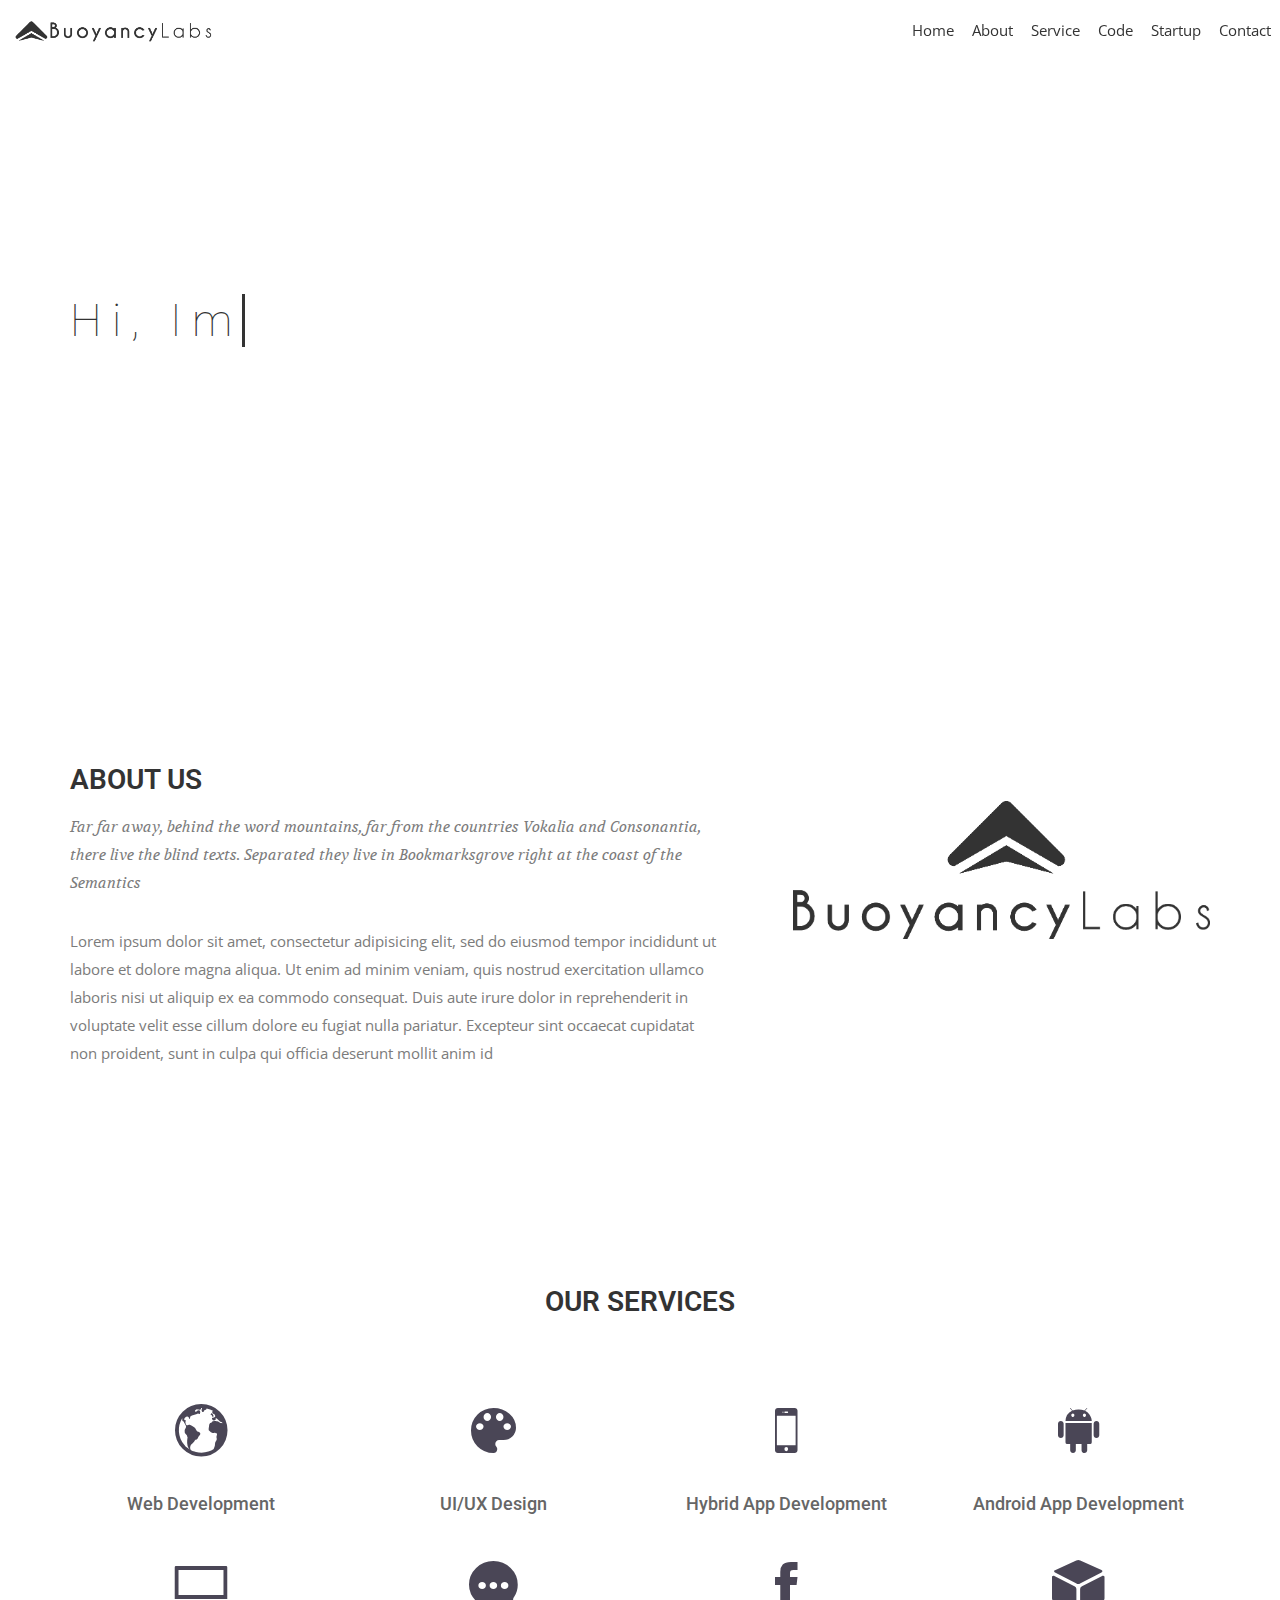
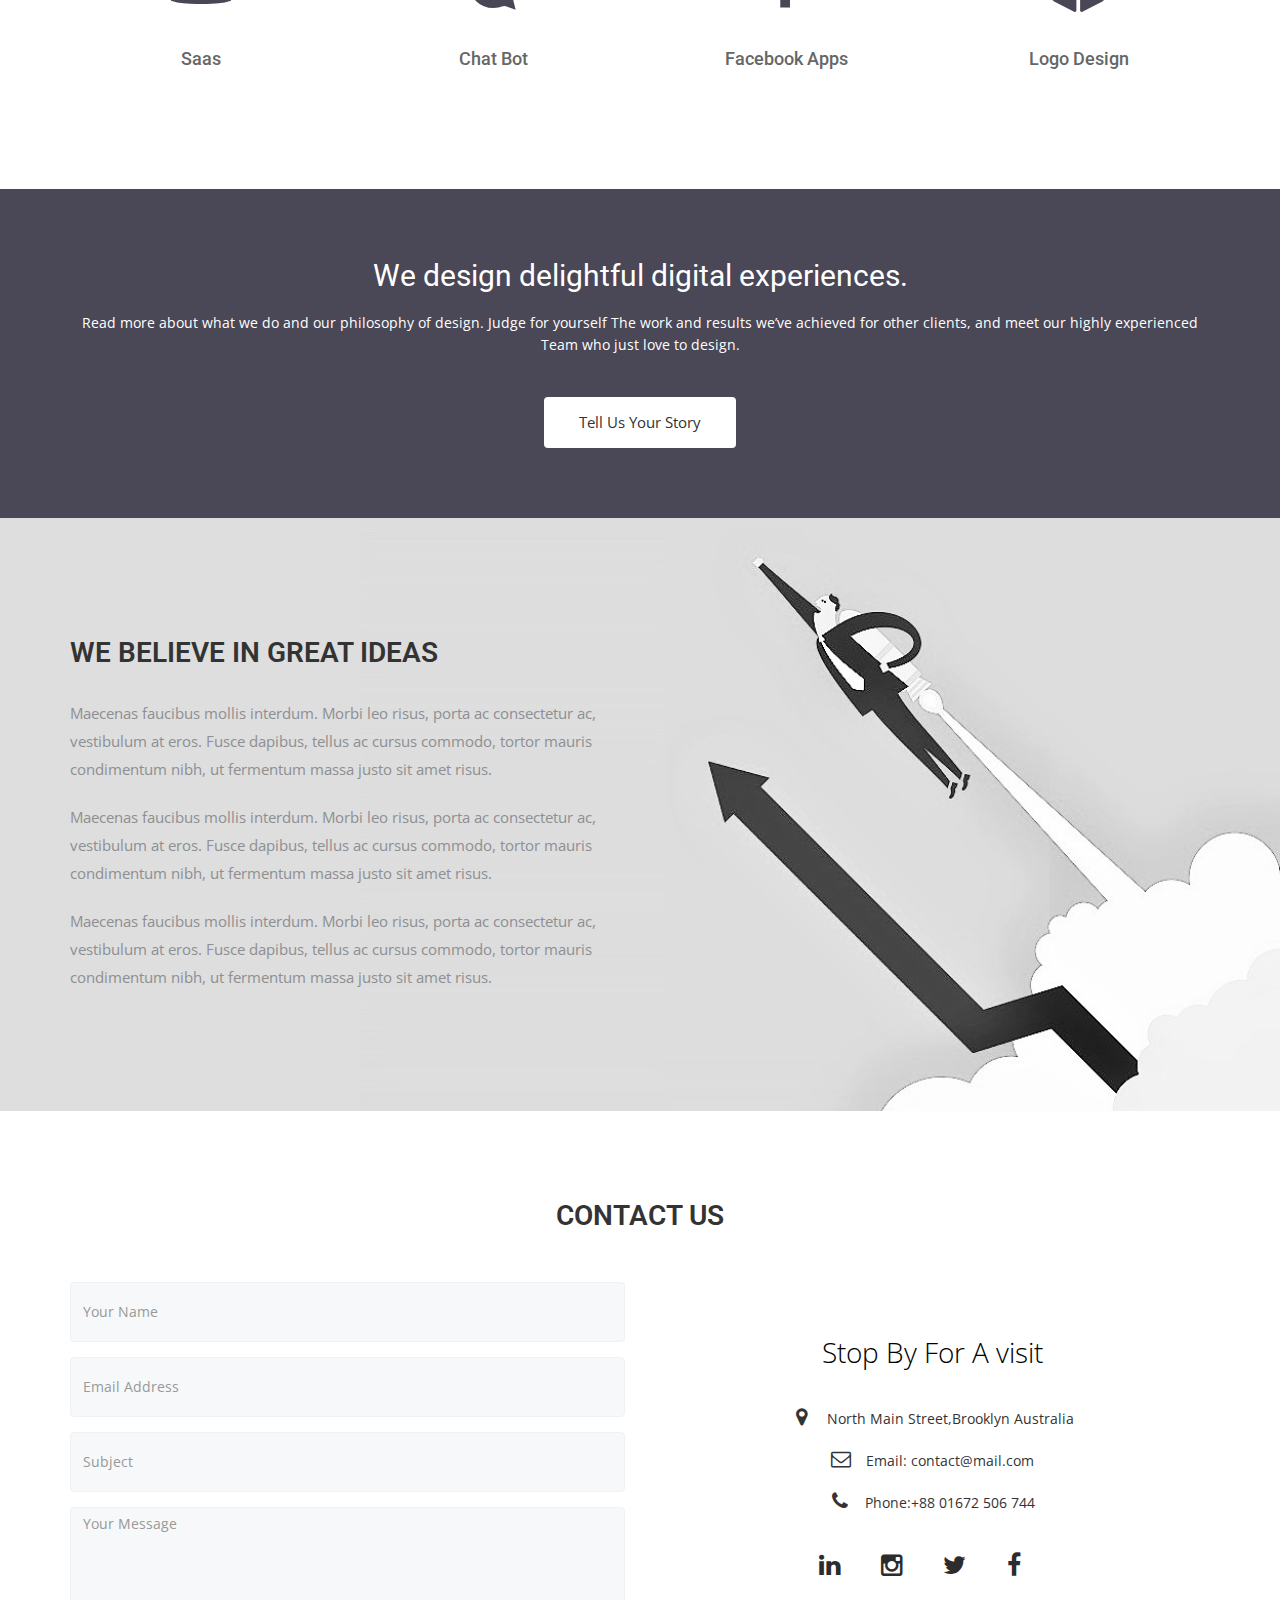
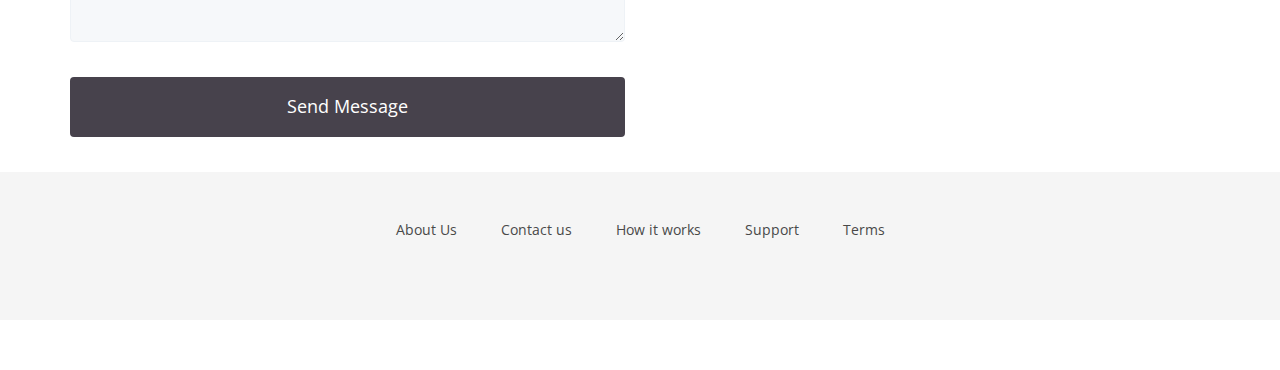
<file: index.html>
<!DOCTYPE html>

<html class="no-js">
  <head>
    <meta charset="utf-8">
    <meta http-equiv="X-UA-Compatible" content="IE=edge">
    <title>Space template</title>
    <meta name="description" content="">
    <meta name="viewport" content="width=device-width, initial-scale=1">
    <!-- Place favicon.ico and apple-touch-icon.png in the root directory -->
    
    <!-- CSS -->
    <link rel="stylesheet" href="css/owl.carousel.css">
    <link rel="stylesheet" href="css/bootstrap.min.css">
    <link rel="stylesheet" href="css/font-awesome.min.css">
    <link rel="stylesheet" href="css/style.css">
    <link rel="stylesheet" href="css/ionicons.min.css">
    <link rel="stylesheet" href="css/animate.css">
    <link rel="stylesheet" href="css/responsive.css">


    
    <!-- Js -->
    <script src="js/vendor/modernizr-2.6.2.min.js"></script>
    <script src="//ajax.googleapis.com/ajax/libs/jquery/1.10.2/jquery.min.js"></script>
    <!--script>window.jQuery || document.write('<script src="js/vendor/jquery-1.10.2.min.js"><\/script>')</script-->
    <script src="js/bootstrap.min.js"></script>
    <script src="js/owl.carousel.min.js"></script>
    <script src="js/plugins.js"></script>
	<!--script src="js/contact_me.js"></script>
    <!--script src="js/min/waypoints.min.js"></script-->
    <script src="js/jquery.counterup.js"></script>

    <!-- Google Map >
    <script src="https://maps.googleapis.com/maps/api/js"></script>
    <script src="js/google-map-init.js"></script-->


    <script src="js/main.js"></script>


  </head>
  <body>



    <!-- Header Start -->
  <header style="margin-top:-50px;">
    <div class="container">
      <div class="row">
        <div class="col-md-12">
          <!-- header Nav Start -->
          <nav class="navbar navbar-fixed-top opaque-navbar">
            <div class="container-fluid">
              <!-- Brand and toggle get grouped for better mobile display -->
              <div class="navbar-header" >
                <button type="button" class="navbar-toggle collapsed"data-toggle="collapse" data-target="#bs-example-navbar-collapse-1">
                <span class="sr-only">Toggle navigation</span>
                <span class="icon-bar" ></span>
                <span class="icon-bar"></span>
                <span class="icon-bar"></span>
                </button>
                <a class="navbar-brand smalllogo" href="#slider">
                  <img src="img/nav_logo_333.png" alt="Logo" style="margin-top:15px;width:60%;height:auto;margin-right:-30px;">
                </a>
              </div>
                <!-- Collect the nav links, forms, and other content for toggling -->
                <div class="collapse navbar-collapse" id="bs-example-navbar-collapse-1" >
                  <ul class="nav navbar-nav navbar-right" >
                    <li><a href="#">Home</a></li>
                    <li><a href="#intro">About</a></li>
                   
                    <li><a href="#service">Service</a></li>
					 <li><a href="#call-to-action">Code</a></li>
					  <li><a href="#startup">Startup</a></li>
                    <li><a href="#contact-form">Contact</a></li>
                  </ul>
                </div><!-- /.navbar-collapse -->
              </div><!-- /.container-fluid -->
            </nav>
          </div>
        </div>
      </div>
    </header><!-- header close -->
        
    <!-- Slider Start -->
    <section id="slider">
      <div class="container">
        <div class="row">
          <div class="col-md-6">
            <div class="block" style="margin-top:100px;">
              <!--h1 class="animated fadeInUp">A DIGITAL MARKETING &#38; <br> DESIGN AGENCY</h1>
              <p class="animated fadeInUp">We love the Web and the work we do.We work closely with our </br> clients to deliver the best possible solutions for their needs</p-->
			  
			    <a href="" class="typewrite" data-period="2000" data-type='[ "Hi, Im Si.", "I am Creative.", "I Love Design.", "I Love to Develop." ]'>
				<span class="wrap"></span>
				</a>
  
            </div>
          </div>
		  <div class="col-md-6 animated bounceInUp">
							<!--div class="device wp3">
								<div class="device-content">
									<div class="showcase-slider">
										<ul class="slides" id="showcaseSlider">
											<li>
												<img src="img/screen1.jpg" alt="Device Content Image">
											</li>
										
										</ul>
									</div>
								</div>
							</div-->
						</div>
        </div>
      </div>
    </section>
	
    <!-- Wrapper Start -->
    <section id="intro">
      <div class="container">
        <div class="row">
          <div class="col-md-7 col-sm-12">
            <div class="block">
              <div class="section-title">
                <h2>About Us</h2>
                <p>Far far away, behind the word mountains, far from the countries Vokalia and Consonantia, there live the blind texts. Separated they live in Bookmarksgrove right at the coast of the Semantics</p>
              </div>
              <p>Lorem ipsum dolor sit amet, consectetur adipisicing elit, sed do eiusmod tempor incididunt ut labore et dolore magna aliqua. Ut enim ad minim veniam, quis nostrud exercitation ullamco laboris nisi ut aliquip ex ea commodo consequat. Duis aute irure dolor in reprehenderit in voluptate velit esse cillum dolore eu fugiat nulla pariatur. Excepteur sint occaecat cupidatat non proident, sunt in culpa qui officia deserunt mollit anim id </p>
            </div>
          </div><!-- .col-md-7 close -->
          <div class="col-md-5 col-sm-12 biglogo">
            <div class="block" style="margin-top:70px;">
              <img src="img/sq_logo_333.png" alt="Img">
            </div>
          </div><!-- .col-md-5 close -->
        </div>
      </div>
    </section>

  <!--section id="feature">
    <div class="container">
      <div class="row">
        <div class="col-md-6 col-md-offset-6">
          <h2>WE BELIEVE IN GREAT IDEAS</h2>
          <p>Maecenas faucibus mollis interdum. Morbi leo risus, porta ac consectetur ac, vestibulum at eros. Fusce dapibus, tellus ac cursus commodo, tortor mauris condimentum nibh, ut fermentum massa justo sit amet risus.</p>
          <p>Maecenas faucibus mollis interdum. Morbi leo risus, porta ac consectetur ac, vestibulum at eros. Fusce dapibus, tellus ac cursus commodo, tortor mauris condimentum nibh, ut fermentum massa justo sit amet risus.</p>
          <p>Maecenas faucibus mollis interdum. Morbi leo risus, porta ac consectetur ac, vestibulum at eros. Fusce dapibus, tellus ac cursus commodo, tortor mauris condimentum nibh, ut fermentum massa justo sit amet risus.</p>
          <a href="work.html" class="btn btn-view-works">View Works</a>
        </div>
      </div>
    </div>
  </section-->
        
    <!-- Service Start -->
    <section id="service">
      <div class="container">
        <div class="row">
          <div class="section-title">
            <h2>Our Services</h2>
            <!--p>Far far away, behind the word mountains, far from the countries Vokalia and Consonantia, there live the blind texts. Separated they live in Bookmarksgrove right at the coast of the Semantics</p-->
          </div>
        </div>
        <div class="row ">
          <div class="col-sm-6 col-md-3">
            <div class="service-item">
              <i class="ion-earth"></i>
              <h4>Web Development</h4>
              <!--p>Lorem ipsum dolor sit amet, consectetur adipisicing elit, sed do eiusmod tempor incididunt ut </p-->
            </div>
          </div>
          <div class="col-sm-6 col-md-3">
            <div class="service-item">
              <i class="ion-android-color-palette"></i>
              <h4>UI/UX Design</h4>
              <!--p>Lorem ipsum dolor sit amet, consectetur adipisicing elit, sed do eiusmod tempor incididunt ut </p-->
            </div>
          </div>
          <div class="col-sm-6 col-md-3">
            <div class="service-item">
              <i class="icon ion-iphone"></i>
              <h4>Hybrid App Development</h4>
              <!--p>Lorem ipsum dolor sit amet, consectetur adipisicing elit, sed do eiusmod tempor incididunt ut </p-->
            </div>
          </div>
          <div class="col-sm-6 col-md-3" >
            <div class="service-item">
              <i class="ion-social-android"></i>
              <h4>Android App Development</h4>
              <!--p>Lorem ipsum dolor sit amet, consectetur adipisicing elit, sed do eiusmod tempor incididunt ut </p-->
            </div>
          </div>
		  </div>
		  
		  <div class="row">
          <div class="col-sm-6 col-md-3">
            <div class="service-item">
              <i class="icon ion-laptop"></i>
              <h4>Saas</h4>
              <!--p>Lorem ipsum dolor sit amet, consectetur adipisicing elit, sed do eiusmod tempor incididunt ut </p-->
            </div>
          </div>
          <div class="col-sm-6 col-md-3">
            <div class="service-item">
              <i class="icon ion-chatbubble-working"></i>
              <h4>Chat Bot</h4>
              <!--p>Lorem ipsum dolor sit amet, consectetur adipisicing elit, sed do eiusmod tempor incididunt ut </p-->
            </div>
          </div>
          <div class="col-sm-6 col-md-3">
            <div class="service-item">
              <i class="icon ion-social-facebook"></i>
              <h4>Facebook Apps</h4>
              <!--p>Lorem ipsum dolor sit amet, consectetur adipisicing elit, sed do eiusmod tempor incididunt ut </p-->
            </div>
          </div>
          <div class="col-sm-6 col-md-3">
            <div class="service-item">
              <i class="icon ion-cube"></i>
              <h4>Logo Design</h4>
              <!--p>Lorem ipsum dolor sit amet, consectetur adipisicing elit, sed do eiusmod tempor incididunt ut </p-->
            </div>
          </div>
        </div>
      </div>
    </section>
    <!-- Call to action Start -->
    <section id="call-to-action">
      <div class="container">
        <div class="row">
          <div class="col-md-12">
            <div class="block">
              <h2>We design delightful digital experiences.</h2>
              <p>Read more about what we do and our philosophy of design. Judge for yourself The work and results we’ve achieved for other clients, and meet our highly experienced Team who just love to design.</p>
              <button class="btn btn-default btn-call-to-action" href="#" data-target="#code-form" data-toggle="modal" >Tell Us Your Story</button>
            </div>
          </div>
        </div>
      </div>
    </section>
	
	
	
	<!-----------------------------------

    <!-- FUN FACTS ABOUT US -->
    <!--section id="testimonial">
      <div class="container">
        <div class="row">
          <div class="section-title text-center">
            <h2>Fun Facts About Us</h2>
            <p>Far far away, behind the word mountains, far from the countries Vokalia and Consonantia, there live the blind texts. Separated they live in Bookmarksgrove right at the coast of the Semantics</p>
          </div>
        </div>
        <div class="row">
          <div class="col-md-6">
            <div class="block">
              <ul class="counter-box clearfix">
                <li>
                  <div class="block">
                    <i class="ion-ios-chatboxes-outline"></i>
                    <h4 class="counter">20000</h4>
                    <span>Cups Of Coffee</span>
                  </div>
                </li>
                <li>
                  <div class="block">
                    <i class="ion-ios-glasses-outline"></i>
                    <h4 class="counter">20000</h4>
                    <span>Cups Of Coffee</span>
                  </div>
                </li>
                <li>
                  <div class="block">
                    <i class="ion-ios-compose-outline"></i>
                    <h4 class="counter">20000</h4>
                    <span>Cups Of Coffee</span>
                  </div>
                </li>
                <li>
                  <div class="block">
                    <i class="ion-ios-timer-outline"></i>
                    <h4 class="counter">20000</h4>
                    <span>Cups Of Coffee</span>
                  </div>
                </li>

              </ul>
            </div>
          </div>
		  
		  <!--------
		  <!-- TESTIMONIAL SECTION >
				
          <div class="col-md-6">
            <div class="testimonial-carousel">
              <div id="testimonial-slider" class="owl-carousel">
                <div>
                    <img src="img/cotation.png" alt="IMG">
                    <p>"This Company created an e-commerce site with the tools to make our business a success, with innovative ideas we feel that our site has unique elements that make us stand out from the crowd."</p>
                    <div class="user">
                      <img src="img/item-img1.jpg" alt="Pepole">
                      <p><span>Rose Ray</span> CEO</p>
                    </div>
                </div>
                <div>
                  <img src="img/cotation.png" alt="IMG">
                    <p>"This Company created an e-commerce site with the tools to make our business a success, with innovative ideas we feel that our site has unique elements that make us stand out from the crowd."</p>
                    <div class="user">
                      <img src="img/item-img1.jpg" alt="Pepole">
                      <p><span>Rose Ray</span> CEO</p>
                    </div>
                </div>
                <div>
                  <img src="img/cotation.png" alt="IMG">
                    <p>"This Company created an e-commerce site with the tools to make our business a success, with innovative ideas we feel that our site has unique elements that make us stand out from the crowd."</p>
                    <div class="user">
                      <img src="img/item-img1.jpg" alt="Pepole">
                      <p><span>Rose Ray</span> CEO</p>
                    </div>
                </div>
                <div>
                  <img src="img/cotation.png" alt="IMG">
                    <p>"This Company created an e-commerce site with the tools to make our business a success, with innovative ideas we feel that our site has unique elements that make us stand out from the crowd."</p>
                    <div class="user">
                      <img src="img/item-img1.jpg" alt="Pepole">
                      <p><span>Rose Ray</span> CEO</p>
                    </div>
                </div>
              </div>
            </div>
          </div>
        </div>
      </div>
    </section-->

<!-----------------------------------
<!-- CLIENT LOGO  CARASOULE SECTION-->

    <!--section id="clients-logo-section">
      <div class="container">
        <div class="row">
          <div class="col-md-12">
            <div class="block">
              <div id="clients-logo" class="owl-carousel">
                <div class="clients-logo-img">
                  <img src="img/clients/clients-logo1.png" alt="Features">
                </div>
                <div class="clients-logo-img">
                  <img src="img/clients/clients-logo2.png" alt="Features">
                </div>
                <div class="clients-logo-img">
                  <img src="img/clients/clients-logo3.png" alt="Features">
                </div>
                <div class="clients-logo-img">
                  <img src="img/clients/clients-logo4.png" alt="Features">
                </div>
                <div class="clients-logo-img">
                  <img src="img/clients/clients-logo5.png" alt="Features">
                </div>
                <div class="clients-logo-img">
                  <img src="img/clients/clients-logo3.png" alt="Features">
                </div>
                <div class="clients-logo-img">
                  <img src="img/clients/clients-logo2.png" alt="Features">
                </div>
                <div class="clients-logo-img">
                  <img src="img/clients/clients-logo5.png" alt="Features">
                </div>
                <div class="clients-logo-img">
                  <img src="img/clients/clients-logo1.png" alt="Features">
                </div>
                <div class="clients-logo-img">
                  <img src="img/clients/clients-logo4.png" alt="Features">
                </div>
                <div class="clients-logo-img">
                  <img src="img/clients/clients-logo5.png" alt="Features">
                </div>
                <div class="clients-logo-img">
                  <img src="img/clients/clients-logo3.png" alt="Features">
                </div>
              </div>
            </div>
          </div>
        </div>
      </div>
    </section-->

 
  <section id="startup">
    <div class="container">
      <div class="row">
        <div class="col-md-6">
          <h2>WE BELIEVE IN GREAT IDEAS</h2>
          <p>Maecenas faucibus mollis interdum. Morbi leo risus, porta ac consectetur ac, vestibulum at eros. Fusce dapibus, tellus ac cursus commodo, tortor mauris condimentum nibh, ut fermentum massa justo sit amet risus.</p>
          <p>Maecenas faucibus mollis interdum. Morbi leo risus, porta ac consectetur ac, vestibulum at eros. Fusce dapibus, tellus ac cursus commodo, tortor mauris condimentum nibh, ut fermentum massa justo sit amet risus.</p>
          <p>Maecenas faucibus mollis interdum. Morbi leo risus, porta ac consectetur ac, vestibulum at eros. Fusce dapibus, tellus ac cursus commodo, tortor mauris condimentum nibh, ut fermentum massa justo sit amet risus.</p>
          <!--a href="work.html" class="btn btn-view-works">View Works</a-->
        </div>
      </div>
    </div>
  </section>



 <section id="contact-form">
          <div class="container">
           <div class="text-center">
			<h2 style=" text-transform: uppercase;font-size: 28px;font-weight: 600;">Contact Us</h2>
			</div>
			 <div class="row " style="margin-top:50px;">
              <div class="col-md-6 col-sm-12">
                <div class="block">
                  <form>
                    <div class="form-group">
                      <input type="text" class="form-control" placeholder="Your Name">
                    </div>
                    <div class="form-group">
                      <input type="email" class="form-control" placeholder="Email Address">
                    </div>
                    <div class="form-group">
                      <input type="text" class="form-control" placeholder="Subject">
                    </div>
                
                
             
             
                    <div class="form-group-2" style="margin-bottom:20px;">
                      <textarea class="form-control" rows="3" placeholder="Your Message"></textarea>
                    </div>
                    <button class="btn btn-default" type="submit">Send Message</button>
					  </form>
					</div>
              </div>
            
            
              <div class="col-md-6 col-sm-12 text-center" id="contact-box">
                <div class="block">
                  <h2>Stop By For A visit</h2>
                  <ul class="address-block">
                    <li>
                      <i class="fa fa-map-marker"></i>North Main Street,Brooklyn Australia
                    </li>
                    <li>
                      <i class="fa fa-envelope-o"></i>Email: contact@mail.com
                    </li>
                    <li>
                      <i class="fa fa-phone"></i>Phone:+88 01672 506 744
                    </li>
                  </ul>

                  <ul class="social-icons">
                   
                    <li>
                      <a href="#"><i class="fa fa-linkedin"></i></a>
                    </li>
               
                    <li>
                      <a href="#"><i class="fa fa-instagram"></i></a>
                    </li>
                    <li>
                      <a href="#"><i class="fa fa-twitter"></i></a>
                    </li>
                    <li>
                      <a href="#"><i class="fa fa-facebook"></i></a>
                    </li>
                  </ul>
                </div>
              </div>
			  
			  </div>
              <!--div class="col-md-6 col-sm-12">
                <div class="block">
                  <h2>We Also Count In Google Map</h2>
                    <div class="google-map">
                      <div id="map"></div>
                    </div>
                </div>
              </div-->
            
          </div>
        </section>



    
    <!-- footer Start -->
    <footer>
      <div class="container">
        <div class="row">
          <div class="col-md-12">
            <div class="footer-manu">
              <ul>
                <li><a href="#">About Us</a></li>
                <li><a href="#">Contact us</a></li>
                <li><a href="#">How it works</a></li>
                <li><a href="#">Support</a></li>
                <li><a href="#">Terms</a></li>
              </ul>
            </div>
            <!--p>Copyright &copy; Crafted by <a href="https://dcrazed.com/">Dcrazed</a>.</p-->
          </div>
        </div>
      </div>
    </footer>
            
			

       	<div class="modal fade" id="code-form" tabindex="-1" role="dialog" aria-labelledby="myLargeregmodalLabel"
    aria-hidden="true"style="margin-top:10px;color:#333; ">
    <div class="modal-dialog modal-lg" id="thisdiv" >
        <div class="modal-content">
            <div class="modal-header">
                <button type="button" class="close" data-dismiss="modal" aria-hidden="true">
                    ×</button>
                <h4 class="modal-title" id="myModalLabel">
                    User Details</h4>
            </div>
            <div class="modal-body">
                <div class="row">
                    <div class="col-md-12" > <!--style="border-right: 1px dotted #C2C2C2;"--> 
                        <!-- Nav tabs -->
                        <!--ul class="nav nav-tabs">
                            <li class="active"><a href="#Login" data-toggle="tab">Administrator Credentials</a></li>
                            <!--li><a href="#Registration" data-toggle="tab">Registration</a></li>
                        </ul-->
                        <!-- Tab panes -->
                        <div class="tab-content">
                            <div class="tab-pane active" id="Login">
                                <!--form role="form" class="form-horizontal">
                                <!--div class="form-group">
                                    <label for="email" class="col-sm-2 control-label">
                                        Email</label>
                                    <div class="col-sm-10">
                                        <input type="email" class="form-control" id="email1" placeholder="Email" />
                                    </div>
                                </div>
                                <div class="form-group">
                                    <label for="exampleInputPassword1" class="col-sm-2 control-label">
                                        Password</label>
                                    <div class="col-sm-10">
                                        <input type="email" class="form-control" id="exampleInputPassword1" placeholder="Email" />
                                    </div>
                                </div>
                                <div class="row">
                                    <div class="col-sm-2">
                                    </div>
                                    <div class="col-sm-10">
                                        <button type="submit" class="btn btn-primary btn-sm">
                                            Submit</button>
                                        <a href="javascript:;">Forgot your password?</a>
                                    </div-->
                                <div class="col-md-12 col-sm-12">
                <div class="block">
                  <form  method="post"  name="sentMessage" id="contactForm"  >
                    <div class="form-group">
                      <input type="name" id="name"  class="form-control" placeholder="Your Name">
                    </div>
                    <div class="form-group">
                      <input type="email" id="email" class="form-control" placeholder="Email Address">
                    </div>
                    <div class="form-group">
                      <input type="tel" id="phone" class="form-control" placeholder="Phone Number">
                    </div>
					
					 <select class="form-control" id="sel1" >
        <option value=""  disabled="disabled" selected="selected">Service *</option>
									<option  id="sel2" value="web">Web Development</option>
									<option  id="sel2"value="uiux">UI/ UX Design</option>
									<option  id="sel2" value="hybrid">Hybrid App Development</option>
									<option  id="sel2"value="android">Android App Development</option>
									<option  id="sel2" value="saas">SaaS</option>
									<option  id="sel2"value="bot">Chat Bot</option>
									<option  id="sel2" value="fbapps">Facebook Apps</option>
									<option  id="sel2"value="logo">Logo Design</option>
      </select>
	   </br>
	  
               
                    <div class="form-group-2">
                      <textarea class="form-control" id="message" rows="3" placeholder="Your Message"></textarea>
                    </div>
                    <button class="btn btn-default" id="getcode" >Get Code</button>
                  </form>
                </div>
              </div>
									        </div>
									</fieldset>
                           
                                </form>
                            </div>
                            <!--div class="tab-pane" id="Registration">
                                <form role="form" class="form-horizontal">
                                <div class="form-group">
                                    <label for="email" class="col-sm-2 control-label">
                                        Name</label>
                                    <div class="col-sm-10">
                                        <div class="row">
                                            <div class="col-md-3">
                                                <select class="form-control">
                                                    <option>Mr.</option>
                                                    <option>Ms.</option>
                                                    <option>Mrs.</option>
                                                </select>
                                            </div>
                                            <div class="col-md-9">
                                                <input type="text" class="form-control" placeholder="Name" />
                                            </div>
                                        </div>
                                    </div>
                                </div>
                                <div class="form-group">
                                    <label for="email" class="col-sm-2 control-label">
                                        Email</label>
                                    <div class="col-sm-10">
                                        <input type="email" class="form-control" id="email" placeholder="Email" />
                                    </div>
                                </div>
                                <div class="form-group">
                                    <label for="mobile" class="col-sm-2 control-label">
                                        Mobile</label>
                                    <div class="col-sm-10">
                                        <input type="email" class="form-control" id="mobile" placeholder="Mobile" />
                                    </div>
                                </div>
                                <div class="form-group">
                                    <label for="password" class="col-sm-2 control-label">
                                        Password</label>
                                    <div class="col-sm-10">
                                        <input type="password" class="form-control" id="password" placeholder="Password" />
                                    </div>
                                </div>
                                <div class="row">
                                    <div class="col-sm-2">
                                    </div>
                                    <div class="col-sm-10">
                                        <button type="button" class="btn btn-primary btn-sm">
                                            Save & Continue</button>
                                        <button type="button" class="btn btn-default btn-sm">
                                            Cancel</button>
                                    </div>
                                </div>
                                </form>
                            </div-->
                        </div>
                        <!--div id="OR" class="hidden-xs">
                            OR</div-->
                    </div>
                    <!--div class="col-md-4">
                        <div class="row text-center sign-with">
                            <div class="col-md-12">
                                <h3>
                                    Sign in with</h3>
                            </div>
                            <div class="col-md-12">
                                <div class="btn-group btn-group-justified">
                                    <a href="#" class="btn btn-primary">Facebook</a> <a href="#" class="btn btn-danger">
                                        Google</a>
                                </div>
                            </div>
                        </div>
                    </div-->
                </div>
            </div>
        </div>
    </div>     
  <script>
  //document.write('<script src="http://' + (location.host || 'localhost').split(':')[0] + ':35729/livereload.js?snipver=1"></' + 'script>');
  
  var yes;
    jQuery(document).ready(function($) {
      //  var testEmail = /^[A-Z0-9._%+-]+@([A-Z0-9-]+\.)+[A-Z]{2,4}$/i;
      <!-- another regex filter you can use -->

	//$('#bottomdisplay').hide();
	     $('.disabled[type="button"]').prop('disabled', true);
      var testEmail =    /^[ ]*([^@\s]+)@((?:[-a-z0-9]+\.)+[a-z]{2,})[ ]*$/i;
      jQuery('input#email').bind('input propertychange', function() {
        if (testEmail.test(jQuery(this).val()))
        {
           jQuery(this).css({ 'border':'2px solid green'});
            yes=1;
			console.log(yes);
         } else
         {
           jQuery(this).css({ 'border':'2px solid red'});
			yes=0;
			console.log(yes);
         }
       });

	  
});        
    

  $(window).scroll(function() {
    if($(this).scrollTop() > 1)  /*height in pixels when the navbar becomes non opaque*/ 
    {
        $('.opaque-navbar').addClass('opaque');
    } else {
        $('.opaque-navbar').removeClass('opaque');
    }
});


$(document).ready(function(){
  // Add smooth scrolling to all links
  $("a").on('click', function(event) {

    // Make sure this.hash has a value before overriding default behavior
    if (this.hash !== "") {
      // Prevent default anchor click behavior
      event.preventDefault();

      // Store hash
      var hash = this.hash;

      // Using jQuery's animate() method to add smooth page scroll
      // The optional number (800) specifies the number of milliseconds it takes to scroll to the specified area
      $('html, body').animate({
        scrollTop: $(hash).offset().top
      }, 800, function(){
   
        // Add hash (#) to URL when done scrolling (default click behavior)
        window.location.hash = hash;
      });
    } // End if
  });
});

var TxtType = function(el, toRotate, period) {
        this.toRotate = toRotate;
        this.el = el;
        this.loopNum = 0;
        this.period = parseInt(period, 10) || 2000;
        this.txt = '';
        this.tick();
        this.isDeleting = false;
    };

    TxtType.prototype.tick = function() {
        var i = this.loopNum % this.toRotate.length;
        var fullTxt = this.toRotate[i];

        if (this.isDeleting) {
        this.txt = fullTxt.substring(0, this.txt.length - 1);
        } else {
        this.txt = fullTxt.substring(0, this.txt.length + 1);
        }

        this.el.innerHTML = '<span class="wrap">'+this.txt+'</span>';

        var that = this;
        var delta = 200 - Math.random() * 100;

        if (this.isDeleting) { delta /= 2; }

        if (!this.isDeleting && this.txt === fullTxt) {
        delta = this.period;
        this.isDeleting = true;
        } else if (this.isDeleting && this.txt === '') {
        this.isDeleting = false;
        this.loopNum++;
        delta = 500;
        }

        setTimeout(function() {
        that.tick();
        }, delta);
    };

    window.onload = function() {
        var elements = document.getElementsByClassName('typewrite');
        for (var i=0; i<elements.length; i++) {
            var toRotate = elements[i].getAttribute('data-type');
            var period = elements[i].getAttribute('data-period');
            if (toRotate) {
              new TxtType(elements[i], JSON.parse(toRotate), period);
            }
        }
        // INJECT CSS
        var css = document.createElement("style");
        css.type = "text/css";
        css.innerHTML = ".typewrite > .wrap { border-right: 0.08em solid #333333}";
        document.body.appendChild(css);
    };

	$("#getcode").click(function(e){
e.preventDefault();
			var sertype = $('#sel1 option:selected').text();
console.log(sertype);

});
</script>
    </body>
</html>
</file>
<file: css/style.css>
@import url(http://fonts.googleapis.com/css?family=Open+Sans:400,300,600);
@import url(http://fonts.googleapis.com/css?family=Roboto:400,100,300,500,700);
@import url(http://fonts.googleapis.com/css?family=Volkhov:400italic);
/* var text-decoration */
/*--
	Common Css
--*/
body {
  font-family: 'Open Sans', sans-serif;
  -webkit-font-smoothing: antialiased;
}
h1,
h2,
h3,
h4,
h5,
h6 {
  font-family: 'Roboto', sans-serif;
}
h2 {
  font-size: 30px;
  font-weight: 400;
}
h3 {
  font-size: 28px;
  font-weight: 300;
}
p {
  font-size: 15px;
  line-height: 28px;
}
ul {
  padding: 0;
  margin: 0;
  list-style: none;
}
a,
a:active,
a:focus,
a:active {
  text-decoration: none !important;
}
.section-title {
  margin-bottom: 70px;
}
.section-title h2 {
  text-transform: uppercase;
  font-size: 28px;
  font-weight: 600;
}
.section-title p {
  font-family: 'Volkhov', serif;
  font-style: italic;
  color: #666;
}
/*--
	Header Start 
--*/
header {
  background: #fff;
  padding: 20px 0;
}
header .navbar {
  margin-bottom: 0px;
  border: 0px;
}
header .navbar-brand {
  padding-top: 5px;
}
header .navbar-fixed-top {

  border: 0px;
}
header .navbar-fixed-top .navbar-nav {
  padding-top: 10px;
}
header .navbar-fixed-top .navbar-nav li a {
  color: #333333;
  padding: 10px 9px;
  font-size: 15px;
}
font header .navbar-fixed-top  .navbar-nav li a:hover {
  color: #000;
}

.icon-bar{
	
	background-color:#333333;
}
/*---------------------------------------------
					Index Start 
-----------------------------------------------*/
/*--
	Slider Start 
--*/
#slider {
  /*background: url("../img/slider-bg.jpg") no-repeat;*/
  background-size: cover;
  background-attachment: fixed;
  background-position: 10% 0%;
  padding: 200px 0 280px 0;
  position: relative;
}
#slider:before {
  content: "";
  position: absolute;
  left: 0;
  top: 0;
  bottom: 0;
  right: 0;
  width: 100%;
  height: 100%;
  /*background: linear-gradient(to left, #8b86a3, #322e40);*/
  opacity: 0.8;
}
#slider .block {
  /*color: #E3E3E4;*/
  color: #333;
}
#slider .block h1 {
  font-family: 'Roboto', sans-serif;
  font-weight: 100;
  font-size: 45px;
  line-height: 60px;
  letter-spacing: 10px;
  padding-bottom: 45px;
}


.typewrite {
  font-family: 'Roboto', sans-serif;
  font-weight: 100;
  font-size: 45px;
  line-height: 60px;
  letter-spacing: 10px;
  padding-bottom: 45px;
  color: #333333;
}
.typewrite:hover{
	color:#333333;
}
#slider .block p {
  font-size: 23px;
  line-height: 40px;
  font-family: 'Roboto', sans-serif;
  font-weight: 300;
  letter-spacing: 3px;
}
/*--
	wrapper Start 
--*/
#intro {
  padding: 100px 0;
}
#intro .block h2 {
  padding-top: 35px;
  line-height: 27px;
  margin: 0;
}
#intro .block p {
  color: #7B7B7B;
  padding-top: 20px;
}
#intro .block img {
  padding-left: 40px;
  width: 100%;
}
#intro .section-title {
  margin-bottom: 0px;
}
#intro .section-title p {
  padding-top: 20px;
}
/*--
	service Start 
--*/
#service {
  text-align: center;
  padding: 90px 0;
}
#service .service-item {
  padding-bottom: 30px;
}
#service .service-item i {
  font-size: 60px;
  color: #4A4656;
}
#service .service-item h4 {
  padding-top: 20px;
  margin: 0;
  color: #666;
}
#service .service-item p {
  color: #888;
  padding-top: 10px;
  margin: 0;
  font-size: 14px;
  line-height: 1.8;
}
/*--
	call-to-action Start 
--*/
#call-to-action {
  background: url("../img/call-to-action-bg.jpg") no-repeat;
  background-size: cover;
  background-attachment: fixed;
  padding: 70px 0px;
  position: relative;
  text-align: center;
  color: #fff;
}
#call-to-action:before {
  content: "";
  position: absolute;
  left: 0;
  right: 0;
  top: 0;
  bottom: 0;
  width: 100%;
  height: 100%;
  background: #1d192c;
  opacity: 0.8;
}
#call-to-action h2 {
  padding-bottom: 20px;
  line-height: 33px;
  margin: 0;
  font-size: 30px;
}
#call-to-action p {
  font-size: 14px;
  line-height: 1.6;
}
#call-to-action .btn-call-to-action {
  padding: 15px 35px;
  border: none;
  background-color: #fff;
  font-size: 15px;
  color: #333333;
  margin-top: 30px;
}
/*--
	Feature Start 
--*/
#feature {
  background: url("../img/featue-bg.jpg");
  background-position: 50% 94px;
  width: 100%;
  display: block;
  position: relative;
  overflow: visible;
  background-attachment: fixed;
  background-repeat: no-repeat;
  background-position: center center;
  background-color: #fff;
  -webkit-background-size: cover;
  -moz-background-size: cover;
  -o-background-size: cover;
  background-size: cover;
  -webkit-box-sizing: border-box;
  -moz-box-sizing: border-box;
  box-sizing: border-box;
  -webkit-backface-visibility: hidden;
  backface-visibility: hidden;
  padding: 100px 0;
}
#feature h2 {
  font-size: 28px;
  font-weight: 600;
  margin-bottom: 30px;
}
#feature p {
  color: #8d8f92;
  margin-bottom: 20px;
}
#feature .btn-view-works {
  background: #655E7A;
  color: #fff;
  padding: 10px 20px;
}

/*STARTup*/
#startup {
  background: url("../img/stt223.jpg");
  background-position: 50% 94px;
  width: 100%;
  display: block;
  position: relative;
  overflow: visible;
 
  background-repeat: no-repeat;
  background-position: center center;
  background-color: #fff;
  -webkit-background-size: cover;
  -moz-background-size: cover;
  -o-background-size: cover;
  background-size: cover;
  -webkit-box-sizing: border-box;
  -moz-box-sizing: border-box;
  box-sizing: border-box;
  -webkit-backface-visibility: hidden;
  backface-visibility: hidden;
  padding: 100px 0;
}
#startup h2 {
  font-size: 28px;
  font-weight: 600;
  margin-bottom: 30px;
}
#startup p {
  color: #8d8f92;
  margin-bottom: 20px;
}
#startup .btn-view-works {
  background: #655E7A;
  color: #fff;
  padding: 10px 20px;
}
/*--
	content Start 
--*/
#testimonial {
  padding: 100px 0;
}
#testimonial .block h2 {
  line-height: 27px;
  color: #5C5C5C;
  padding-top: 110px;
}
#testimonial .block p {
  padding-top: 50px;
  color: #7B7B7B;
}
#testimonial .counter-box li {
  width: 50%;
  float: left;
  text-align: center;
  margin: 30px 0 30px;
}
#testimonial .counter-box li i {
  font-size: 35px;
}
#testimonial .counter-box li h4 {
  font-size: 30px;
  font-weight: bold;
}
#testimonial .counter-box li span {
  color: #555;
}
#testimonial .testimonial-carousel {
  text-align: center;
  width: 75%;
  border: 1px solid #DEDEDE;
  padding: 24px;
  margin: 0 auto;
}
#testimonial .testimonial-carousel img {
  padding-bottom: 38px;
}
#testimonial .testimonial-carousel p {
  line-height: 28px;
  font-weight: 300;
  padding-bottom: 20px;
}
#testimonial .testimonial-carousel .user img {
  padding-bottom: 0px;
  border-radius: 500px;
}
#testimonial .testimonial-carousel .user p {
  padding-bottom: 0;
  font-size: 12px;
  line-height: 20px;
  color: #353241;
}
#testimonial .testimonial-carousel .user p span {
  display: block;
  color: #353241;
  font-weight: 600;
}
#testimonial .testimonial-carousel .owl-carousel .owl-pagination div {
  border: 1px solid #1D1D1D;
  border-radius: 500px;
  display: inline-block;
  height: 10px;
  margin-right: 15px;
  width: 10px;
}
#testimonial .testimonial-carousel .owl-carousel .owl-pagination div.active {
  background: #5C5C5C;
  font-size: 30px;
  display: inline-block;
  border: 0px;
}
/*--
	features Start 
--*/
#clients-logo-section {
  padding-top: 30px;
  padding-bottom: 75px;
}
#clients-logo-section .clients-logo-img {
  padding: 0px 50px;
}
/*---------------------------------------------
					Work Start 
-----------------------------------------------*/
/*--
	Slider-work Start 
--*/
#global-header {
  background: url("../img/slider-bg2.jpg") no-repeat;
  background-size: cover;
  padding-top: 150px;
  padding-bottom: 107px;
  position: relative;
  background-attachment: fixed;
}
#global-header:before {
  content: "";
  position: absolute;
  left: 0;
  top: 0;
  bottom: 0;
  right: 0;
  width: 100%;
  height: 100%;
  background: linear-gradient(to left, #928dab, #1f1c2c 70%);
  opacity: 0.8;
}
#global-header .block {
  color: #E3E3E4;
  margin: 0 auto;
  padding-left: 90px;
  text-align: center;
}
#global-header .block h1 {
  font-weight: 100;
  font-size: 45px;
  letter-spacing: 6px;
  padding-bottom: 15px;
  margin-top: 0;
  text-transform: capitalize;
}
#global-header .block p {
  font-size: 16px;
  font-weight: 300;
  letter-spacing: 1px;
  word-spacing: 3px;
}
/*--
	portfolio-work Start 
--*/
#portfolio-work {
  overflow: hidden;
  padding: 80px 0;
}
#portfolio-work .block .portfolio-menu {
  padding-bottom: 30px;
  text-align: center;
}
#portfolio-work .block .portfolio-menu ul {
  border: 1px solid #999999;
  display: inline-block;
  margin-bottom: 40px;
}
#portfolio-work .block .portfolio-menu ul li {
  display: inline-block;
  padding: 0px 25px;
  cursor: pointer;
  font-size: 15px;
  line-height: 40px;
  font-weight: 600;
  color: #333333;
  text-transform: capitalize;
  position: relative;
}
#portfolio-work .block .portfolio-menu ul .active {
  color: #655E7A;
  position: relative;
}
#portfolio-work .block .portfolio-menu ul .active:before {
  content: "\f0d7";
  position: absolute;
  font-family: 'FontAwesome';
  bottom: -18px;
  font-size: 30px;
  width: 20px;
  left: 0px;
  right: 0px;
  top: 23px;
  margin: 0 auto;
  color: #fff;
  text-shadow: 0 1px 0px rgba(0, 0, 0, 0.9);
  -webkit-transition: all 0.4s ease-in-out;
  -moz-transition: all 0.4s ease-in-out;
  -o-transition: all 0.4s ease-in-out;
  -ms-transition: all 0.4s ease-in-out;
  transition: all 0.4s ease-in-out;
}
#portfolio-work .block .portfolio-menu ul li:hover:before {
  content: "\f0d7";
  position: absolute;
  font-family: 'FontAwesome';
  bottom: -18px;
  font-size: 30px;
  width: 20px;
  left: 0px;
  right: 0px;
  top: 24px;
  margin: 0 auto;
  color: #fff;
  text-shadow: 0 1px 0px rgba(0, 0, 0, 0.9);
  -webkit-transition: all 0.4s ease-in-out;
  -moz-transition: all 0.4s ease-in-out;
  -o-transition: all 0.4s ease-in-out;
  -ms-transition: all 0.4s ease-in-out;
  transition: all 0.4s ease-in-out;
}
#portfolio-work .block .portfolio-contant ul li {
  float: left;
  width: 32.22%;
  overflow: hidden;
  margin: 6px;
  position: relative;
}
#portfolio-work .block .portfolio-contant ul li:hover .overly {
  opacity: 1;
}
#portfolio-work .block .portfolio-contant ul li:hover .position-center {
  position: absolute;
  top: 50%;
  -webkit-transform: translate(0%, -50%);
  -moz-transform: translate(0%, -50%);
  -ms-transform: translate(0%, -50%);
  transform: translate(0%, -50%);
}
#portfolio-work .block .portfolio-contant ul li a {
  display: block;
  color: #fff;
}
#portfolio-work .block .portfolio-contant ul li a h2 {
  font-size: 22px;
  text-transform: uppercase;
  letter-spacing: 1px;
}
#portfolio-work .block .portfolio-contant ul li a p {
  font-size: 15px;
}
#portfolio-work .block .portfolio-contant ul li a span {
  font-style: italic;
  font-size: 13px;
  color: #655E7A;
}
#portfolio-work .block .portfolio-contant ul img {
  width: 100%;
  height: auto;
}
#portfolio-work .block .portfolio-contant .overly {
  position: absolute;
  top: 0;
  bottom: 0;
  right: 0;
  left: 0;
  background: rgba(0, 0, 0, 0.9);
  opacity: 0;
  -webkit-transition: .3s all;
  -o-transition: .3s all;
  transition: .3s all;
  text-align: center;
}
#portfolio-work .block .portfolio-contant .position-center {
  position: absolute;
  top: 50%;
  left: 10%;
  -webkit-transform: translate(0%, 50%);
  -moz-transform: translate(0%, 50%);
  -ms-transform: translate(0%, 50%);
  transform: translate(0%, 50%);
  -webkit-transition: .5s all;
  -o-transition: .5s all;
  transition: .5s all;
}
#portfolio-work .block .mix {
  display: none;
}
/*--
	wrapper-work Start 
--*/
#wrapper-work {
  overflow: hidden;
  padding-top: 100px;
}
#wrapper-work ul li {
  width: 50%;
  float: left;
  position: relative;
}
#wrapper-work ul li img {
  width: 100%;
  height: 100%;
}
#wrapper-work ul li .items-text {
  position: absolute;
  top: 0;
  bottom: 0;
  left: 0;
  right: 0;
  width: 100%;
  height: 100%;
  color: #fff;
  background: rgba(0, 0, 0, 0.6);
  padding-left: 44px;
  padding-top: 140px;
}
#wrapper-work ul li .items-text h2 {
  padding-bottom: 28px;
  padding-top: 75px;
  position: relative;
}
#wrapper-work ul li .items-text h2:before {
  content: "";
  position: absolute;
  left: 0;
  bottom: 0;
  width: 75px;
  height: 3px;
  background: #fff;
}
#wrapper-work ul li .items-text p {
  padding-top: 30px;
  font-size: 16px;
  line-height: 27px;
  font-weight: 300;
  padding-right: 80px;
}
/*--
	features-work Start 
--*/
#features-work {
  padding-top: 50px;
  padding-bottom: 75px;
}
#features-work .block ul li {
  width: 19%;
  text-align: center;
  display: inline-block;
  padding: 40px 0px;
}
/*---------------------------------------------
					Work Close 
-----------------------------------------------*/
/*=============================================*/
/*---------------------------------------------
					 Contact Start 
-----------------------------------------------*/
/*--
	slider-contact Start 
--*/
#slider-contact {
  background: url("../img/slider-bg2.jpg") no-repeat;
  background-size: cover;
  padding-top: 150px;
  padding-bottom: 107px;
  position: relative;
}
#slider-contact:before {
  content: "";
  position: absolute;
  left: 0;
  top: 0;
  bottom: 0;
  right: 0;
  width: 100%;
  height: 100%;
  background: linear-gradient(to left, #928dab, #1f1c2c 70%);
  opacity: 0.8;
}
#slider-contact .block {
  color: #E3E3E4;
  margin: 0 auto;
  padding-left: 90px;
}
#slider-contact .block h1 {
  font-family: 'Roboto', sans-serif;
  font-weight: 100;
  font-size: 45px;
  line-height: 60px;
  letter-spacing: 6px;
  padding-bottom: 15px;
}
#slider-contact .block p {
  font-size: 23px;
  line-height: 40px;
  font-family: 'Roboto', sans-serif;
  font-weight: 300;
  letter-spacing: 1px;
  word-spacing: 3px;
}
/*--
	contact-form Start 
--*/
#contact-form {
  padding-top: 70px;
  padding-bottom: 35px;
}
#contact-form .block form .form-group {
  padding-bottom: 15px;
  margin: 0px;
}
#contact-form .block form .form-group .form-control {
  background: #F6F8FA;
  height: 60px;
  border: 1px solid #EEF2F6;
  box-shadow: none;
  width: 100%;
}
#contact-form .block form .form-group-2 {
  padding-bottom: 15px;
  margin: 0px;
}
#contact-form .block form .form-group-2 textarea {
  background: #F6F8FA;
  height: 135px;
  border: 1px solid #EEF2F6;
  box-shadow: none;
  width: 100%;
}
#contact-form .block button {
  width: 100%;
  height: 60px;
  background: #47424C;
  border: none;
  color: #fff;
  font-family: 'Open Sans', sans-serif;
  font-size: 18px;
}

select
{
	
	
	  background: #F6F8FA;
  height: 135px;
  border: 1px solid #EEF2F6;
  box-shadow: none;
  width: 100%;
}

/*CODE FORM*/

#code-form {
  padding-top: 70px;
  padding-bottom: 35px;
}
#code-form .block form .form-group {
  padding-bottom: 15px;
  margin: 0px;
}
#code-form .block form .form-group .form-control {
  background: #F6F8FA;
  height: 60px;
  border: 1px solid #EEF2F6;
  box-shadow: none;
  width: 100%;
}
#code-form .block form .form-group-2 {
  padding-bottom: 15px;
  margin: 0px;
}
#code-form .block form .form-group-2 textarea {
  background: #F6F8FA;
  height: 135px;
  border: 1px solid #EEF2F6;
  box-shadow: none;
  width: 100%;
}
#code-form .block button {
  width: 100%;
  height: 60px;
  background: #47424C;
  border: none;
  color: #fff;
  font-family: 'Open Sans', sans-serif;
  font-size: 18px;
}
/*--
	wrapper-contact Start 
--*/
.address-block li {
  margin-bottom: 20px;
}
.address-block li i {
  margin-right: 15px;
  font-size: 20px;
  width: 20px;
}
.social-icons {
  margin-top: 40px;
}
.social-icons li {
  display: inline-block;
  margin: 0 6px;
}
.social-icons a {
  display: inline-block;
}
.social-icons i {
  color: #2C2C2C;
  margin-right: 25px;
  font-size: 25px;
}
.google-map {
  position: relative;
}
.google-map #map {
  width: 100%;
  height: 300px;
  background-color: #ff432e;
}
#contact-box {
  padding-top: 35px;
  padding-bottom: 58px;
}
#contact-box .block img {
  width: 100%;
}
#contact-box .block h2 {
  font-family: 'Open Sans', sans-serif;
  font-weight: 300;
  color: #000;
  font-size: 28px;
  padding-bottom: 30px;
}
#contact-box .block p {
  color: #5C5C5C;
  display: block;
}
/*--
	features-contact Start 
--*/
#features-contact {
  padding-top: 50px;
  padding-bottom: 75px;
}
#features-contact .block ul li {
  width: 19%;
  text-align: center;
  display: inline-block;
  padding: 40px 0px;
}
/*---------------------------------------------
					Contact Close 
-----------------------------------------------*/
/*--------- Heading------------*/
.heading {
  padding-bottom: 60px;
  text-align: center;
}
.heading h2 {
  color: #000;
  font-size: 30px;
  line-height: 40px;
  font-weight: 400;
}
.heading p {
  font-size: 18px;
  line-height: 40px;
  color: #292929;
  font-weight: 300;
}
/*---------------------------*/
/*--
	footer Start 
--*/
footer {
  background: #F5F5F5;
  text-align: center;
  padding-top: 48px;
  padding-bottom: 55px;
}
footer p {
  font-size: 13px;
  line-height: 25px;
  color: #919191;
}
footer a {
  color: #595959;
}
footer .footer-manu {
  padding-bottom: 25px;
}
footer .footer-manu ul {
  margin: 0px;
  padding: 0px;
}
footer .footer-manu ul li {
  display: inline-block;
  padding: 0px 20px;
}
footer .footer-manu ul li a {
  display: inline-block;
  color: #494949;
}
footer .footer-manu ul li a:hover {
  color: #000;
}
/*opaque navbar*/

.opaque-navbar {
    background-color:none;
  /* Transparent = rgba(0,0,0,0) / Translucent = (0,0,0,0.5)  */
    height: 60px;
    border-bottom: 0px;
    transition: background-color .5s ease 0s;
}

.opaque-navbar.opaque {
    background-color: white;
    height: 60px;
	
    transition: background-color .5s ease 0s;
-webkit-box-shadow: 0px 5px 10px -3px rgba(219,208,219,1);
-moz-box-shadow: 0px 5px 10px -3px rgba(219,208,219,1);
box-shadow: 0px 5px 10px -3px rgba(219,208,219,1);
margin-bottom:-140px;
}

ul.dropdown-menu {
    background-color: black;
}
/*PHONE */

.device {
    position: absolute;
    top: -150px;
    left: 20%;
    min-height: 676px;
    width: 359px;
    background: url('../img/iphone-skeleton.png') no-repeat center center;
	
}

.showcase-slider ul {
    margin: 0;
    padding: 0;
    list-style: none;
}
.showcase-slider .flickity-page-dots {
    bottom: 20px;
}
.device-content {
    position: absolute;
    top: 115px;
    left: 56px;
    width: 247px;
    height: 445px;
    background: rgba(0, 0, 0, 0.3);
}
.device-content img {
    width: 247px;
    height: 445px;
}
.showcase-wrap {
    position: relative;
    padding: 100px 0;
    min-height: 600px;
}

.modal-dialog
{
	
	width:450px;
}

.navbar-collapse { background:white;/*replace with desired color*/ }


@media only screen and (max-width: 800px) {



.modal-dialog
{
 width:95%;

}

}
</file>
<file: css/responsive.css>
/*		Default Layout: 992px. 
		Gutters: 24px.
		Outer margins: 48px.
		Leftover space for scrollbars @1024px: 32px.
-------------------------------------------------------------------------------
cols    1     2      3      4      5      6      7      8      9      10
px      68    160    252    344    436    528    620    712    804    896    */
/*		Tablet Layout: 768px.
		Gutters: 24px.
		Outer margins: 28px.
		Inherits styles from: Default Layout.
-----------------------------------------------------------------
cols    1     2      3      4      5      6      7      8
px      68    160    252    344    436    528    620    712    */
@media only screen and (min-width: 768px) and (max-width: 991px) {
  /*---------------------------------------------
					Index Start 
-----------------------------------------------*/
  /*--
	wrapper Start 
--*/
.biglogo{
	display:none;
}
  #wrapper {
    text-align: center;
  }
  #wrapper .block img {
    padding-top: 100px;
    width: 50%;
  }
  /*--
	content Start 
--*/
  #content {
    text-align: center;
  }
  #content .block {
    padding-bottom: 100px;
  }
  /*--
	features Start 
--*/
  #features {
    text-align: center;
  }
  /*--
	footer Start 
--*/
  footer .navbar {
    margin-bottom: 0px;
    border: 0px;
    min-height: 40px;
  }
  footer .navbar-fixed-top {
    border: 0px;
    width: 68%;
  }
  footer .navbar-fixed-top .navbar-nav li a {
    color: #494949;
    padding: 10px 10px;
    font-size: 15px;
  }
  footer .navbar-fixed-top .navbar-nav li a:hover {
    color: #000;
  }
  /*---------------------------------------------
					Index Close 
-----------------------------------------------*/
  /*=============================================*/
  /*---------------------------------------------
					Work Start 
-----------------------------------------------*/
  /*--
	slider-work Start 
--*/
  #slider-work .block h1 {
    font-size: 28px;
  }
  #slider-work .block p {
    font-size: 15px;
  }
  /*--
	portfolio Start 
--*/
  #portfolio-work .block .portfolio-manu {
    padding-left: 0px;
  }
  #portfolio-work .block .portfolio-contant ul li a .img-heading {
    padding: 5px 0 5px 13px;
  }
  #portfolio-work .block .portfolio-contant ul li a .img-heading h2 {
    font-size: 20px;
    line-height: 25px;
  }
  #portfolio-work .block .portfolio-contant ul li a .img-heading p {
    font-size: 11px;
    line-height: 20px;
  }
  #portfolio-work .block .portfolio-contant ul li a .overlay {
    padding-left: 15px;
  }
  #portfolio-work .block .portfolio-contant ul li a .overlay h2 {
    padding-top: 30px;
    padding-bottom: 15px;
    font-size: 20px;
    line-height: 25px;
  }
  #portfolio-work .block .portfolio-contant ul li a .overlay p {
    font-size: 11px;
    line-height: 20px;
    padding-top: 15px;
  }
  /*--
	wrapper Start 
--*/
  #wrapper-work ul li .items-text {
    padding-top: 0;
    padding-left: 25px;
  }
  #wrapper-work ul li .items-text h2 {
    padding-bottom: 10px;
    padding-top: 40px;
  }
  #wrapper-work ul li .items-text p {
    font-size: 14px;
    line-height: 20px;
    padding-right: 30px;
  }
  /*--
	features Start 
--*/
  #features-work .block ul li {
    width: 49%;
  }
  /*---------------------------------------------
					Work close 
-----------------------------------------------*/
  /*=============================================*/
  /*---------------------------------------------
					contact start 
-----------------------------------------------*/
  #wrapper-contact .block {
    padding-bottom: 50px;
  }
  /*--
	features-contact Start 
--*/
  #features-contact .block ul li {
    width: 49%;
  }
  /*---------------------------------------------
					contact close 
-----------------------------------------------*/
  /*------------------*/
}
/*		Mobile Layout: 320px.
		Gutters: 24px.
		Outer margins: 34px.
		Inherits styles from: Default Layout.
---------------------------------------------
cols    1     2      3
px      68    160    252    */
@media only screen and (max-width: 767px) {
  /*---------------------------------------------
					Index Start 
-----------------------------------------------*/
  .biglogo{
	display:none;
}
.heading {
    padding-left: 0px;
  }
  h2 {
    font-size: 18px;
  }
  p {
    font-size: 13px;
  }
  header .navbar-fixed-top .navbar-toggle {
    margin-top: 20px;
    margin-bottom: 20px;
  }
  #slider {
    padding-top: 90px;
    padding-bottom: 100px;
  }
  #slider .block {
    padding-left: 0px;
  }
  #slider .block h1 {
    font-size: 20px;
  }
  #slider .block p {
    font-size: 13px;
  }
  /*--
	wrapper Start 
--*/
  #wrapper {
    text-align: center;
    padding-top: 70px;
    padding-bottom: 100px;
  }
  #wrapper .block img {
    padding-top: 100px;
    padding-left: 0px;
    width: 100%;
  }
  /*--
	service Start 
--*/
  #service {
    padding-top: 100px;
  }
  #service .thumbnail {
    padding-bottom: 70px;
  }
  /*--
	call-to-action Start 
--*/
  #call-to-action p {
    padding: 0px 0px 40px;
  }
  #call-to-action .btn {
    padding: 10px 20px;
    font-size: 15px;
  }
  /*--
	content Start 
--*/
  #content {
    text-align: center;
    padding-top: 70px;
  }
  #content .block {
    padding-bottom: 100px;
  }
  #content .block h2 {
    padding-top: 0px;
  }
  #content .block-bottom {
    padding: 0px;
  }
  #content .block-bottom .item-img {
    padding-left: 0px;
  }
  /*--
	features Start 
--*/
  #features .features-img {
    text-align: center;
  }
  /*---------------------------------------------
					Index Close 
-----------------------------------------------*/
  /*=============================================*/
  /*---------------------------------------------
					Work Start 
-----------------------------------------------*/
  #slider-work {
    padding-top: 100px;
    padding-bottom: 100px;
  }
  #slider-work .block {
    padding-left: 0px;
  }
  #slider-work .block h1 {
    font-size: 20px;
  }
  #slider-work .block p {
    font-size: 11px;
    line-height: 25px;
  }
  /*--
	portfolio Start 
--*/
  #portfolio-work .block .portfolio-manu {
    padding-left: 0px;
    text-align: center;
  }
  #portfolio-work .block .portfolio-manu ul li {
    padding: 0 8px;
  }
  #portfolio-work .block .portfolio-contant ul li {
    width: 100%;
  }
  #portfolio-work .block .portfolio-contant ul li a .img-heading {
    padding: 5px 0 5px 13px;
  }
  #portfolio-work .block .portfolio-contant ul li a .img-heading h2 {
    font-size: 20px;
    line-height: 25px;
  }
  #portfolio-work .block .portfolio-contant ul li a .img-heading p {
    font-size: 11px;
    line-height: 20px;
  }
  #portfolio-work .block .portfolio-contant ul li a .overlay {
    padding-left: 15px;
  }
  #portfolio-work .block .portfolio-contant ul li a .overlay h2 {
    padding-top: 65px;
    padding-bottom: 15px;
    font-size: 20px;
    line-height: 25px;
  }
  #portfolio-work .block .portfolio-contant ul li a .overlay p {
    font-size: 11px;
    line-height: 20px;
    padding-top: 15px;
    padding-right: 5px;
  }
  /*--
	wrapper Start 
--*/
  #wrapper-work ul li {
    float: none;
    width: 100%;
  }
  #wrapper-work ul li .items-text {
    padding-left: 15px;
    padding-top: 30px;
  }
  #wrapper-work ul li .items-text h2 {
    padding-top: 10px;
    padding-bottom: 15px;
    font-size: 20px;
    line-height: 25px;
  }
  #wrapper-work ul li .items-text p {
    font-size: 11px;
    line-height: 20px;
    padding-top: 15px;
  }
  /*--
	features Start 
--*/
  #features-work .block ul li {
    display: block;
    width: 100%;
  }
  /*---------------------------------------------
					Work close 
-----------------------------------------------*/
  /*=============================================*/
  /*---------------------------------------------
					contact Start 
-----------------------------------------------*/
  /*--
	slider-contact Start 
--*/
  #slider-contact {
    padding-top: 100px;
    padding-bottom: 100px;
  }
  #slider-contact .block {
    padding-left: 0px;
  }
  #slider-contact .block h1 {
    font-size: 20px;
  }
  #slider-contact .block p {
    font-size: 11px;
    line-height: 25px;
  }
  /*--
	wrapper-contact Start 
--*/
  #wrapper-contact .block {
    padding-bottom: 50px;
  }
  #wrapper-contact .block .location p {
    width: 100%;
  }
  #wrapper-contact .block .social-media-icon a i {
    padding-top: 30px;
  }
  /*--
	features-contact Start 
--*/
  #features-contact .block ul li {
    display: block;
    width: 100%;
  }
  /*---------------------------------------------
					contact close 
-----------------------------------------------*/
  /*--
	footer Start 
--*/
  /*footer .footer-manu {
    display: none;
  }*/
}
/*		Wide Mobile Layout: 480px.
		Gutters: 24px.
		Outer margins: 22px.
		Inherits styles from: Default Layout, Mobile Layout.
------------------------------------------------------------
cols    1     2      3      4      5
px      68    160    252    344    436    */
/*	Retina media query.
	Overrides styles for devices with a 
	device-pixel-ratio of 2+, such as iPhone 4.
-----------------------------------------------    */
@media only screen and (max-width:500px) {


.smalllogo
{
	
	margin-top:-75px;
}	
}
</file>
